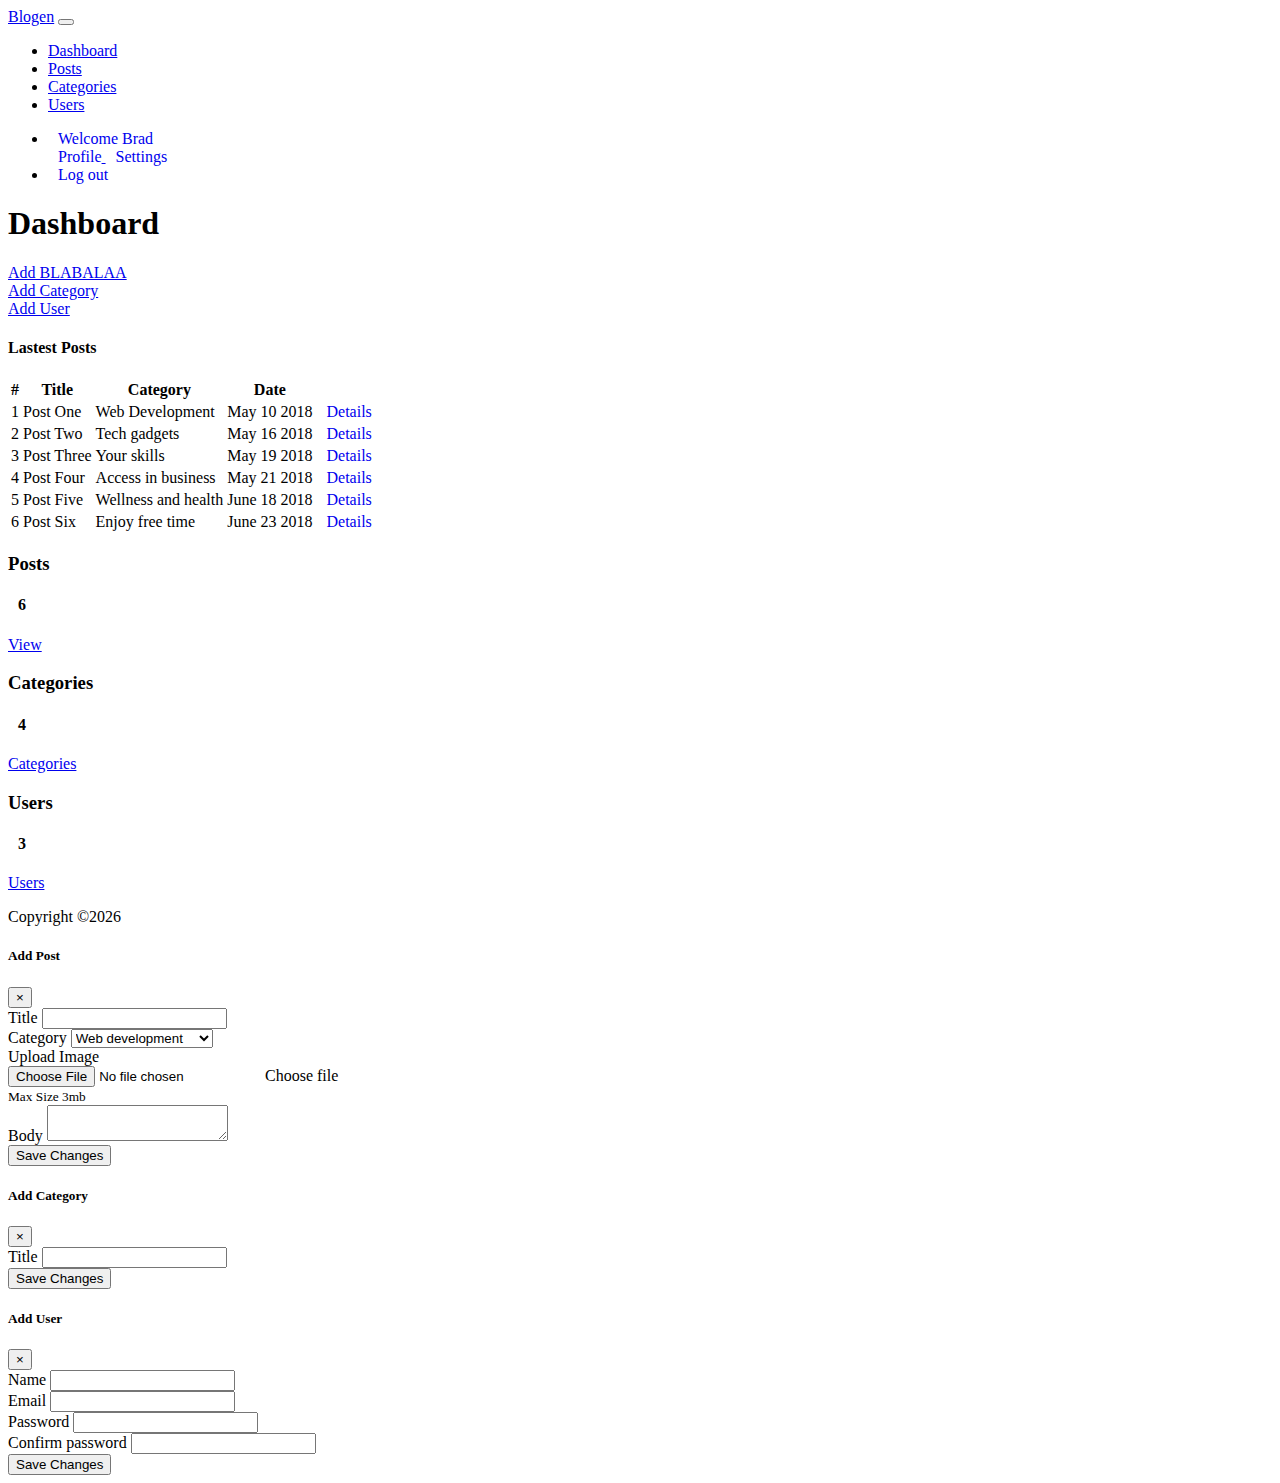
<file: index.html>
<!DOCTYPE html>
<html lang="en">

<head>
  <meta charset="UTF-8">
  <meta name="viewport" content="width=device-width, initial-scale=1.0">
  <meta http-equiv="X-UA-Compatible" content="ie=edge">
  <link rel="stylesheet" href="https://use.fontawesome.com/releases/v5.0.13/css/all.css" integrity="sha384-DNOHZ68U8hZfKXOrtjWvjxusGo9WQnrNx2sqG0tfsghAvtVlRW3tvkXWZh58N9jp"
    crossorigin="anonymous">
  <link rel="stylesheet" href="https://stackpath.bootstrapcdn.com/bootstrap/4.1.1/css/bootstrap.min.css" integrity="sha384-WskhaSGFgHYWDcbwN70/dfYBj47jz9qbsMId/iRN3ewGhXQFZCSftd1LZCfmhktB"
    crossorigin="anonymous">
  <link rel="stylesheet" href="css/style.css">
  <title>Bootstrap Theme</title>
</head>

<body>
  <!-- START HERE -->
  <nav class="navbar navbar-expand-lg navbar-dark bg-dark p-0">
    <div class="container">
      <a href="index.html" class="navbar-brand">Blogen</a>
      <button class="navbar-toggler" data-toggle="collapse" data-target="#navbarCollapse"><span class="navbar-toggler-icon"></span>
      </button>
      <div class="collapse navbar-collapse" id="navbarCollapse">
        <ul class="navbar-nav">
          <li class="nav-item px-2">
            <a href="index.html" class="nav-link active">Dashboard</a>
          </li>
          <li class="nav-item px-2">
            <a href="posts.html" class="nav-link">Posts</a>
          </li>
          <li class="nav-item px-2">
            <a href="categories.html" class="nav-link">Categories</a>
          </li>
          <li class="nav-item px-2">
            <a href="users.html" class="nav-link">Users</a>
          </li>
        </ul>
        <ul class="navbar-nav ml-auto">
          <li class="nav-item dropdown mr-3">
            <a href="#" class="nav-link dropdown-toggle" data-toggle="dropdown">
              <i class="fas fa-user"></i><span class="nav-icon">Welcome Brad</span>
            </a>
            <div class="dropdown-menu">
              <a href="profile.html" class="dropdown-item">
                <i class="fas fa-user-circle"></i><span class="nav-icon">Profile</span>
              </a>
              <a href="settings.html" class="dropdown-item">
                <i class="fas fa-cog"></i><span class="nav-icon">Settings</span>
              </a>
            </div>
          </li>
          <li class="nav-item">
            <a href="login.html" class="nav-link">
              <i class="fas fa-user-secret"></i><span class="nav-icon">Log out</span>
            </a>
          </li>
        </ul>
      </div>
    </div>
  </nav>

  <!-- HEADER -->
  <header id="main-header" class="py-2 bg-primary text-white">
    <div class="container">
      <div class="row">
        <div col-md-6>
          <h1><i class="fas fa-cog"></i> Dashboard</h1>
        </div>
      </div>
    </div>
  </header>

  <!-- ACTIONS -->
  <section id="actions" class="py-4 mb-4 bg-light">
    <div class="container">
      <div class="row">
        <div class="col-md-3">
          <a href="#" class="btn btn-primary btn-block" data-toggle="modal" data-target="#addPostModal">
            <i class="fas fa-plus"></i>Add BLABALAA
          </a>
        </div>
        <div class="col-md-3">
          <a href="#" class="btn btn-success btn-block" data-toggle="modal" data-target="#addCategoryModal">
            <i class="fas fa-plus"></i>Add Category
          </a>
        </div>
        <div class="col-md-3">
          <a href="#" class="btn btn-warning btn-block" data-toggle="modal" data-target="#addUserModal">
            <i class="fas fa-plus"></i>Add User
          </a>
        </div>
      </div>
    </div>
  </section>

  <!-- POSTS -->
 <section id="posts">
  <div class="container">
    <div class="row">
      <div class="col-md-9">
        <div class="card">
          <div class="card-header">
            <h4>Lastest Posts</h4>
          </div>
          <table class="table table-striped">
            <thead class="thead-dark">
              <tr>
                <th>#</th>
                <th>Title</th>
                <th>Category</th>
                <th>Date</th>
                <th></th>
              </tr>
            </thead>
            <tbody>
              <tr>
                <td>1</td>
                <td>Post One</td>
                <td>Web Development</td>
                <td>May 10 2018</td>
                <td>
                  <a href="details.html" class="btn btn-secondary">
                    <i class="fas fa-angle-double-right"></i><span class="nav-icon">Details</span>
                  </a>
                </td>
              </tr>
              <tr>
                <td>2</td>
                <td>Post Two</td>
                <td>Tech gadgets</td>
                <td>May 16 2018</td>
                <td>
                  <a href="details.html" class="btn btn-secondary">
                    <i class="fas fa-angle-double-right"></i><span class="nav-icon">Details</span>
                  </a>
                </td>
              </tr>
              <tr>
                <td>3</td>
                <td>Post Three</td>
                <td>Your skills</td>
                <td>May 19 2018</td>
                <td>
                  <a href="details.html" class="btn btn-secondary">
                    <i class="fas fa-angle-double-right"></i><span class="nav-icon">Details</span>
                  </a>
                </td>
              </tr>
              <tr>
                <td>4</td>
                <td>Post Four</td>
                <td>Access in business</td>
                <td>May 21 2018</td>
                <td>
                  <a href="details.html" class="btn btn-secondary">
                    <i class="fas fa-angle-double-right"></i><span class="nav-icon">Details</span>
                  </a>
                </td>
              </tr>
              <tr>
                <td>5</td>
                <td>Post Five</td>
                <td>Wellness and health</td>
                <td>June 18 2018</td>
                <td>
                  <a href="details.html" class="btn btn-secondary">
                    <i class="fas fa-angle-double-right"></i><span class="nav-icon">Details</span>
                  </a>
                </td>
              </tr>
              <tr>
                <td>6</td>
                <td>Post Six</td>
                <td>Enjoy free time</td>
                <td>June 23 2018</td>
                <td>
                  <a href="details.html" class="btn btn-secondary">
                    <i class="fas fa-angle-double-right"></i><span class="nav-icon">Details</span>
                  </a>
                </td>
              </tr>
            </tbody>
          </table>
        </div>
      </div>
      <div class="col-md-3">
        <div class="card text-center bg-primary text-white mb-3">
          <div class="card-body">
            <h3>Posts</h3>
            <h4 class="display-4">
              <i class="fas fa-pencil-alt"></i><span class="nav-icon">6</span>
            </h4>
            <a href="posts.html" class="btn btn-outline-light btn-sm">View</a>
          </div>
        </div>
        <div class="card text-center bg-success text-white mb-3">
          <div class="card-body">
            <h3>Categories</h3>
            <h4 class="display-4">
              <i class="fas fa-folder"></i><span class="nav-icon">4</span>
            </h4>
            <a href="categories.html" class="btn btn-outline-light btn-sm">Categories</a>
          </div>
        </div>
        <div class="card text-center bg-warning text-white mb-3">
          <div class="card-body">
            <h3>Users</h3>
            <h4 class="display-4">
              <i class="fas fa-users"></i><span class="nav-icon">3</span>
            </h4>
            <a href="posts.html" class="btn btn-outline-light btn-sm">Users</a>
          </div>
        </div>
      </div>
    </div>
  </div>
 </section>

 <!-- FOOTER -->
 <footer id="main-footer" class="bg-dark text-white mt-5 p-5">
  <div class="container">
    <div class="row">
      <div class="col">
        <p class="lead text-center">
          Copyright &copy;<span id="year">Blogen</span>
        </p>
      </div>
    </div>
  </div>
 </footer>

  <!-- MODALS -->
  <!-- ADD POST MODAL -->
  <div class="modal fade" id="addPostModal">
    <div class="modal-dialog modal-lg">
      <div class="modal-content">
        <div class="modal-header bg-primary text-white">
          <h5 class="modal-title">Add Post</h5>
          <button class="close" data-dismiss="modal"><span>&times;</span>
          </button>
        </div>
        <div class="modal-body">
          <form>
            <div class="form-group">
              <label for="title">Title</label>
              <input type="text" class="form-control">
            </div>
            <div class="form-group">
              <label for="category">Category</label>
              <select class="form-control">
                <option value="">Web development</option>
                <option value=""> Tech gadgets</option>
                <option value=""> Business</option>
                <option value="">Health and wellness</option>
              </select>
            </div>
            <div class="form-group">
              <label for="image">Upload Image</label>
              <div class="custom-file">
                <input type="file" class="custom-file-input" id="image">
                <label for="image" class="custom-file-label"> Choose file</label>
              </div>
              <small class="form-text text-muted">Max Size 3mb</small>
            </div>
            <div class="form-group">
              <label for="body">Body</label>
              <textarea name="editor1" class="form-control"></textarea>
            </div>
          </form>
        </div>
        <div class="modal-footer">
          <button class="btn btn-primary" data-dismiss="modal">Save Changes</button>
        </div>
      </div>
    </div>
  </div>

    <!-- ADD CATEGORY MODAL -->
  <div class="modal fade" id="addCategoryModal">
    <div class="modal-dialog modal-lg">
      <div class="modal-content">
        <div class="modal-header bg-success text-white">
          <h5 class="modal-title">Add Category</h5>
          <button class="close" data-dismiss="modal"><span>&times;</span>
          </button>
        </div>
        <div class="modal-body">
          <form>
            <div class="form-group">
              <label for="title">Title</label>
              <input type="text" class="form-control">
            </div>
          </form>
        </div>
        <div class="modal-footer">
          <button class="btn btn-success" data-dismiss="modal">Save Changes</button>
        </div>
      </div>
    </div>
  </div>

    <!-- ADD USER MODAL -->
  <div class="modal fade" id="addUserModal">
    <div class="modal-dialog modal-lg">
      <div class="modal-content">
        <div class="modal-header bg-warning text-white">
          <h5 class="modal-title">Add User</h5>
          <button class="close" data-dismiss="modal"><span>&times;</span>
          </button>
        </div>
        <div class="modal-body">
          <form>
            <div class="form-group">
              <label for="name">Name</label>
              <input type="text" class="form-control">
            </div>
            <div class="form-group">
              <label for="name">Email</label>
              <input type="email" class="form-control">
            </div>
            <div class="form-group">
              <label for="password">Password</label>
              <input type="password" class="form-control">
            </div>
            <div class="form-group">
              <label for="password2">Confirm password</label>
              <input type="password" class="form-control">
            </div>
          </form>
        </div>
        <div class="modal-footer">
          <button class="btn btn-warning" data-dismiss="modal">Save Changes</button>
        </div>
      </div>
    </div>
  </div>



  <script src="http://code.jquery.com/jquery-3.3.1.min.js" integrity="sha256-FgpCb/KJQlLNfOu91ta32o/NMZxltwRo8QtmkMRdAu8="
    crossorigin="anonymous"></script>
  <script src="https://cdnjs.cloudflare.com/ajax/libs/popper.js/1.14.3/umd/popper.min.js" integrity="sha384-ZMP7rVo3mIykV+2+9J3UJ46jBk0WLaUAdn689aCwoqbBJiSnjAK/l8WvCWPIPm49"
    crossorigin="anonymous"></script>
  <script src="https://stackpath.bootstrapcdn.com/bootstrap/4.1.1/js/bootstrap.min.js" integrity="sha384-smHYKdLADwkXOn1EmN1qk/HfnUcbVRZyYmZ4qpPea6sjB/pTJ0euyQp0Mk8ck+5T"
    crossorigin="anonymous"></script>
<script src="https://cdn.ckeditor.com/4.9.2/standard/ckeditor.js"></script>
  <script>
    // Get the current year for the copyright
    $('#year').text(new Date().getFullYear());
    CKEDITOR.replace('editor1');
  </script>
</body>

</html>
</file>
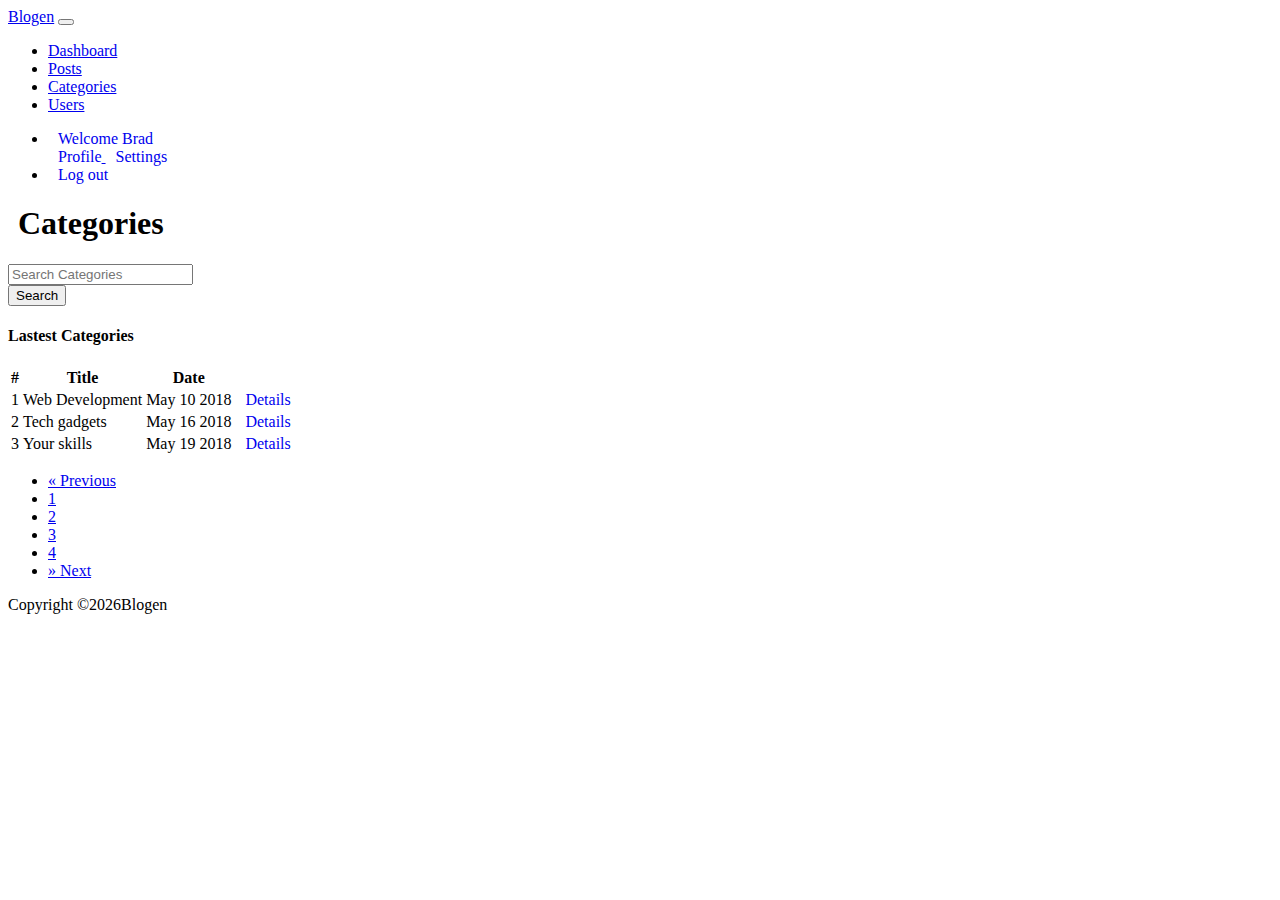
<file: categories.html>
<!DOCTYPE html>
<html lang="en">

<head>
  <meta charset="UTF-8">
  <meta name="viewport" content="width=device-width, initial-scale=1.0">
  <meta http-equiv="X-UA-Compatible" content="ie=edge">
  <link rel="stylesheet" href="https://use.fontawesome.com/releases/v5.0.13/css/all.css" integrity="sha384-DNOHZ68U8hZfKXOrtjWvjxusGo9WQnrNx2sqG0tfsghAvtVlRW3tvkXWZh58N9jp"
    crossorigin="anonymous">
  <link rel="stylesheet" href="https://stackpath.bootstrapcdn.com/bootstrap/4.1.1/css/bootstrap.min.css" integrity="sha384-WskhaSGFgHYWDcbwN70/dfYBj47jz9qbsMId/iRN3ewGhXQFZCSftd1LZCfmhktB"
    crossorigin="anonymous">
  <link rel="stylesheet" href="css/style.css">
  <title>Bootstrap Theme</title>
</head>

<body>
  <!-- START HERE -->
  <nav class="navbar navbar-expand-lg navbar-dark bg-dark p-0">
    <div class="container">
      <a href="index.html" class="navbar-brand">Blogen</a>
      <button class="navbar-toggler" data-toggle="collapse" data-target="#navbarCollapse"><span class="navbar-toggler-icon"></span>
      </button>
      <div class="collapse navbar-collapse" id="navbarCollapse">
        <ul class="navbar-nav">
          <li class="nav-item px-2">
            <a href="index.html" class="nav-link">Dashboard</a>
          </li>
          <li class="nav-item px-2">
            <a href="posts.html" class="nav-link">Posts</a>
          </li>
          <li class="nav-item px-2">
            <a href="categories.html" class="nav-link active">Categories</a>
          </li>
          <li class="nav-item px-2">
            <a href="users.html" class="nav-link">Users</a>
          </li>
        </ul>
        <ul class="navbar-nav ml-auto">
          <li class="nav-item dropdown mr-3">
            <a href="#" class="nav-link dropdown-toggle" data-toggle="dropdown">
              <i class="fas fa-user"></i><span class="nav-icon">Welcome Brad</span>
            </a>
            <div class="dropdown-menu">
              <a href="profile.html" class="dropdown-item">
                <i class="fas fa-user-circle"></i><span class="nav-icon">Profile</span>
              </a>
              <a href="settings.html" class="dropdown-item">
                <i class="fas fa-cog"></i><span class="nav-icon">Settings</span>
              </a>
            </div>
          </li>
          <li class="nav-item">
            <a href="login.html" class="nav-link">
              <i class="fas fa-user-secret"></i><span class="nav-icon">Log out</span>
            </a>
          </li>
        </ul>
      </div>
    </div>
  </nav>

  <!-- HEADER -->
  <header id="main-header" class="py-2 bg-success text-white">
    <div class="container">
      <div class="row">
        <div col-md-6>
          <h1><i class="fas fa-folder"></i><span class="nav-icon">Categories</span></h1>
        </div>
      </div>
    </div>
  </header>

  <!-- SEARCH -->
  <section id="search" class="py-4 mb-4 bg-light">
    <div class="container">
      <div class="row">
        <div class="col-md-6 ml-auto">
          <div class="input-group">
            <input type="text" class="form-control" placeholder="Search Categories">
            <div class="input-group-append">
              <button class="btn btn-success">Search</button>
            </div>
          </div>
        </div>
      </div>
    </div>
  </section>

  <!-- CATEGORIES -->
 <section id="posts">
  <div class="container">
    <div class="row">
      <div class="col">
        <div class="card">
          <div class="card-header">
            <h4>Lastest Categories</h4>
          </div>
          <table class="table table-striped">
            <thead class="thead-dark">
              <tr>
                <th>#</th>
                <th>Title</th>
                <th>Date</th>
                <th></th>
              </tr>
            </thead>
            <tbody>
              <tr>
                <td>1</td>
                <td>Web Development</td>
                <td>May 10 2018</td>
                <td>
                  <a href="details.html" class="btn btn-secondary">
                    <i class="fas fa-angle-double-right"></i><span class="nav-icon">Details</span>
                  </a>
                </td>
              </tr>
              <tr>
                <td>2</td>
                <td>Tech gadgets</td>
                <td>May 16 2018</td>
                <td>
                  <a href="details.html" class="btn btn-secondary">
                    <i class="fas fa-angle-double-right"></i><span class="nav-icon">Details</span>
                  </a>
                </td>
              </tr>
              <tr>
                <td>3</td>
                <td>Your skills</td>
                <td>May 19 2018</td>
                <td>
                  <a href="details.html" class="btn btn-secondary">
                    <i class="fas fa-angle-double-right"></i><span class="nav-icon">Details</span>
                  </a>
                </td>
              </tr>
            </tbody>
          </table>
          <!-- PAGINATION -->
          <nav>
            <ul class="pagination justify-content-center">
              <li class="page-item disabled">
                <a class="page-link" href="#"><span>&laquo Previous</span></a>
              </li>
              <li class="page-item active">
                <a class="page-link" href="#">1</a>
              </li>
              <li class="page-item">
                <a class="page-link" href="#">2</a>
              </li>
              <li class="page-item">
                <a class="page-link" href="#">3</a>
              </li>
              <li class="page-item">
                <a class="page-link" href="#">4</a>
              </li>
              <li class="page-item">
                <a class="page-link" href="#"><span>&raquo Next</span></a>
              </li>
            </ul>
          </nav>
        </div>
      </div>
    </div>
  </div>
 </section>

 <!-- FOOTER -->
 <footer id="main-footer" class="bg-dark text-white mt-5 p-5">
  <div class="container">
    <div class="row">
      <div class="col">
        <p class="lead text-center">
          Copyright &copy;<span id="year"></span>Blogen
        </p>
      </div>
    </div>
  </div>
 </footer>





  <script src="http://code.jquery.com/jquery-3.3.1.min.js" integrity="sha256-FgpCb/KJQlLNfOu91ta32o/NMZxltwRo8QtmkMRdAu8="
    crossorigin="anonymous"></script>
  <script src="https://cdnjs.cloudflare.com/ajax/libs/popper.js/1.14.3/umd/popper.min.js" integrity="sha384-ZMP7rVo3mIykV+2+9J3UJ46jBk0WLaUAdn689aCwoqbBJiSnjAK/l8WvCWPIPm49"
    crossorigin="anonymous"></script>
  <script src="https://stackpath.bootstrapcdn.com/bootstrap/4.1.1/js/bootstrap.min.js" integrity="sha384-smHYKdLADwkXOn1EmN1qk/HfnUcbVRZyYmZ4qpPea6sjB/pTJ0euyQp0Mk8ck+5T"
    crossorigin="anonymous"></script>

  <script>
    // Get the current year for the copyright
    $('#year').text(new Date().getFullYear());
  </script>
</body>

</html>
</file>
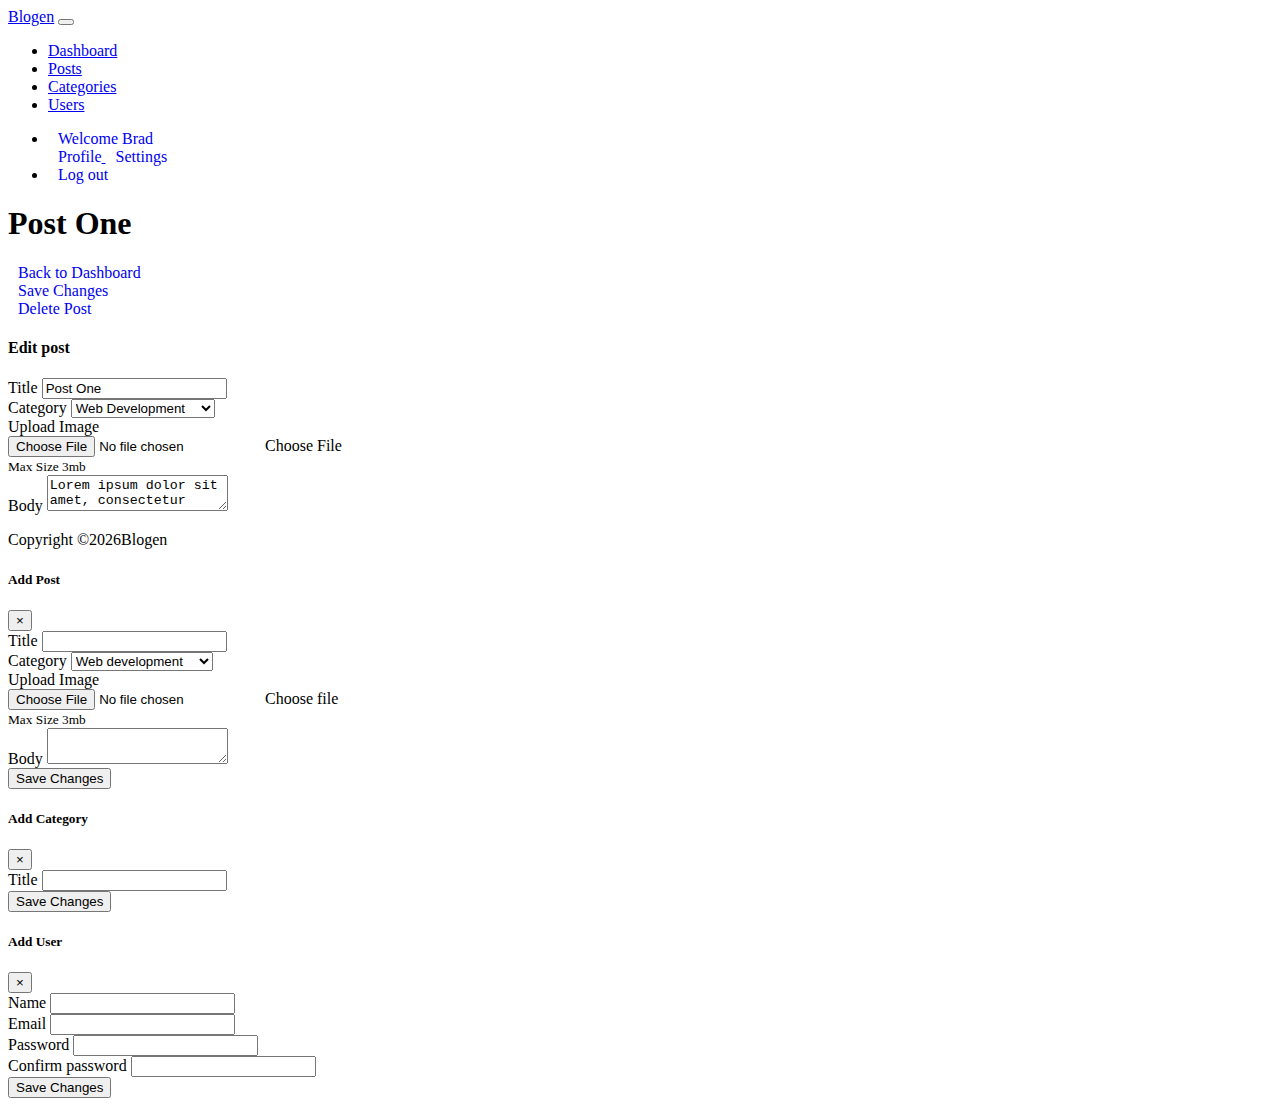
<file: details.html>
<!DOCTYPE html>
<html lang="en">

<head>
  <meta charset="UTF-8">
  <meta name="viewport" content="width=device-width, initial-scale=1.0">
  <meta http-equiv="X-UA-Compatible" content="ie=edge">
  <link rel="stylesheet" href="https://use.fontawesome.com/releases/v5.0.13/css/all.css" integrity="sha384-DNOHZ68U8hZfKXOrtjWvjxusGo9WQnrNx2sqG0tfsghAvtVlRW3tvkXWZh58N9jp"
    crossorigin="anonymous">
  <link rel="stylesheet" href="https://stackpath.bootstrapcdn.com/bootstrap/4.1.1/css/bootstrap.min.css" integrity="sha384-WskhaSGFgHYWDcbwN70/dfYBj47jz9qbsMId/iRN3ewGhXQFZCSftd1LZCfmhktB"
    crossorigin="anonymous">
  <link rel="stylesheet" href="css/style.css">
  <title>Bootstrap Theme</title>
</head>

<body>
  <!-- START HERE -->
  <nav class="navbar navbar-expand-lg navbar-dark bg-dark p-0">
    <div class="container">
      <a href="index.html" class="navbar-brand">Blogen</a>
      <button class="navbar-toggler" data-toggle="collapse" data-target="#navbarCollapse"><span class="navbar-toggler-icon"></span>
      </button>
      <div class="collapse navbar-collapse" id="navbarCollapse">
        <ul class="navbar-nav">
          <li class="nav-item px-2">
            <a href="index.html" class="nav-link">Dashboard</a>
          </li>
          <li class="nav-item px-2">
            <a href="posts.html" class="nav-link">Posts</a>
          </li>
          <li class="nav-item px-2">
            <a href="categories.html" class="nav-link">Categories</a>
          </li>
          <li class="nav-item px-2">
            <a href="users.html" class="nav-link">Users</a>
          </li>
        </ul>
        <ul class="navbar-nav ml-auto">
          <li class="nav-item dropdown mr-3">
            <a href="#" class="nav-link dropdown-toggle" data-toggle="dropdown">
              <i class="fas fa-user"></i><span class="nav-icon">Welcome Brad</span>
            </a>
            <div class="dropdown-menu">
              <a href="profile.html" class="dropdown-item">
                <i class="fas fa-user-circle"></i><span class="nav-icon">Profile</span>
              </a>
              <a href="settings.html" class="dropdown-item">
                <i class="fas fa-cog"></i><span class="nav-icon">Settings</span>
              </a>
            </div>
          </li>
          <li class="nav-item">
            <a href="login.html" class="nav-link">
              <i class="fas fa-user-secret"></i><span class="nav-icon">Log out</span>
            </a>
          </li>
        </ul>
      </div>
    </div>
  </nav>

  <!-- HEADER -->
  <header id="main-header" class="py-2 bg-primary text-white">
    <div class="container">
      <div class="row">
        <div col-md-6>
          <h1>Post One</h1>
        </div>
      </div>
    </div>
  </header>

  <!-- ACTIONS -->
  <section id="actions" class="py-4 mb-4 bg-light">
    <div class="container">
      <div class="row">
        <div class="col-md-3">
          <a href="index.html" class="btn btn-outline-secondary btn-block">
            <i class="far fa-arrow-alt-circle-left"></i><span class="nav-icon">Back to Dashboard</span>
          </a>
        </div>
        <div class="col-md-3">
          <a href="index.html" class="btn btn-success btn-block">
            <i class="fas fa-check"></i><span class="nav-icon">Save Changes</span>
          </a>
        </div>
        <div class="col-md-3">
          <a href="index.html" class="btn btn-danger btn-block">
            <i class="fas fa-trash"></i><span class="nav-icon">Delete Post</span>
          </a>
        </div>
      </div>
    </div>
  </section>

  <!-- DETAILS -->
 <section id="details">
  <div class="container">
    <div class="row">
      <div class="col">
        <div class="card">
          <div class="card-header">
            <h4>Edit post</h4>
            <div class="card-body">
              <form>
                <div class="form-group">
                  <label for="title">Title</label>
                  <input type="text" class="form-control" value="Post One">
                </div>
                <div class="form-group">
                  <label for="category">Category</label>
                  <select class="form-control">
                    <option value="" selected>Web Development</option>
                    <option value="">Tech Gadgets</option>
                    <option value="">Business</option>
                    <option value="">Health and Wellness</option>
                  </select>
                </div>
                <div class="form-group">
                  <label for="image">Upload Image</label>
                  <div class="custom-file">
                    <input type="file" class="custom-file-input" id="image">
                    <label for="image" class="custom-file-label">Choose File</label>
                  </div>
                  <small class="form-text text-muted">Max Size 3mb</small>
                </div>
                <div class="form-group">
                  <label for="body">Body</label>
                  <textarea name="editor1" class="form-control">Lorem ipsum dolor sit amet, consectetur adipisicing elit. Dolores, atque.Lorem ipsum dolor sit amet, consectetur adipisicing elit. Obcaecati quae odit, accusamus nisi maiores dolor neque, asperiores ratione nobis sequi facere voluptatum velit, eum consequatur!</textarea>
                </div>
              </form>

            </div>

          </div>

        </div>

      </div>

    </div>
  </div>
 </section>

 <!-- FOOTER -->
 <footer id="main-footer" class="bg-dark text-white mt-5 p-5">
  <div class="container">
    <div class="row">
      <div class="col">
        <p class="lead text-center">
          Copyright &copy;<span id="year"></span>Blogen
        </p>
      </div>
    </div>
  </div>
 </footer>

  <!-- MODALS -->
  <!-- ADD POST MODAL -->
  <div class="modal fade" id="addPostModal">
    <div class="modal-dialog modal-lg">
      <div class="modal-content">
        <div class="modal-header bg-primary text-white">
          <h5 class="modal-title">Add Post</h5>
          <button class="close" data-dismiss="modal"><span>&times;</span>
          </button>
        </div>
        <div class="modal-body">
          <form>
            <div class="form-group">
              <label for="title">Title</label>
              <input type="text" class="form-control">
            </div>
            <div class="form-group">
              <label for="category">Category</label>
              <select class="form-control">
                <option value="">Web development</option>
                <option value=""> Tech gadgets</option>
                <option value=""> Business</option>
                <option value="">Health and wellness</option>
              </select>
            </div>
            <div class="form-group">
              <label for="image">Upload Image</label>
              <div class="custom-file">
                <input type="file" class="custom-file-input" id="image">
                <label for="image" class="custom-file-label"> Choose file</label>
              </div>
              <small class="form-text text-muted">Max Size 3mb</small>
            </div>
            <div class="form-group">
              <label for="body">Body</label>
              <textarea name="editor1" class="form-control"></textarea>
            </div>
          </form>
        </div>
        <div class="modal-footer">
          <button class="btn btn-primary" data-dismiss="modal">Save Changes</button>
        </div>
      </div>
    </div>
  </div>

    <!-- ADD CATEGORY MODAL -->
  <div class="modal fade" id="addCategoryModal">
    <div class="modal-dialog modal-lg">
      <div class="modal-content">
        <div class="modal-header bg-success text-white">
          <h5 class="modal-title">Add Category</h5>
          <button class="close" data-dismiss="modal"><span>&times;</span>
          </button>
        </div>
        <div class="modal-body">
          <form>
            <div class="form-group">
              <label for="title">Title</label>
              <input type="text" class="form-control">
            </div>
          </form>
        </div>
        <div class="modal-footer">
          <button class="btn btn-success" data-dismiss="modal">Save Changes</button>
        </div>
      </div>
    </div>
  </div>

    <!-- ADD USER MODAL -->
  <div class="modal fade" id="addUserModal">
    <div class="modal-dialog modal-lg">
      <div class="modal-content">
        <div class="modal-header bg-warning text-white">
          <h5 class="modal-title">Add User</h5>
          <button class="close" data-dismiss="modal"><span>&times;</span>
          </button>
        </div>
        <div class="modal-body">
          <form>
            <div class="form-group">
              <label for="name">Name</label>
              <input type="text" class="form-control">
            </div>
            <div class="form-group">
              <label for="name">Email</label>
              <input type="email" class="form-control">
            </div>
            <div class="form-group">
              <label for="password">Password</label>
              <input type="password" class="form-control">
            </div>
            <div class="form-group">
              <label for="password2">Confirm password</label>
              <input type="password" class="form-control">
            </div>
          </form>
        </div>
        <div class="modal-footer">
          <button class="btn btn-warning" data-dismiss="modal">Save Changes</button>
        </div>
      </div>
    </div>
  </div>



  <script src="http://code.jquery.com/jquery-3.3.1.min.js" integrity="sha256-FgpCb/KJQlLNfOu91ta32o/NMZxltwRo8QtmkMRdAu8="
    crossorigin="anonymous"></script>
  <script src="https://cdnjs.cloudflare.com/ajax/libs/popper.js/1.14.3/umd/popper.min.js" integrity="sha384-ZMP7rVo3mIykV+2+9J3UJ46jBk0WLaUAdn689aCwoqbBJiSnjAK/l8WvCWPIPm49"
    crossorigin="anonymous"></script>
  <script src="https://stackpath.bootstrapcdn.com/bootstrap/4.1.1/js/bootstrap.min.js" integrity="sha384-smHYKdLADwkXOn1EmN1qk/HfnUcbVRZyYmZ4qpPea6sjB/pTJ0euyQp0Mk8ck+5T"
    crossorigin="anonymous"></script>
<script src="https://cdn.ckeditor.com/4.9.2/standard/ckeditor.js"></script>
  <script>
    // Get the current year for the copyright
    $('#year').text(new Date().getFullYear());
    CKEDITOR.replace('editor1');
  </script>
</body>

</html>
</file>
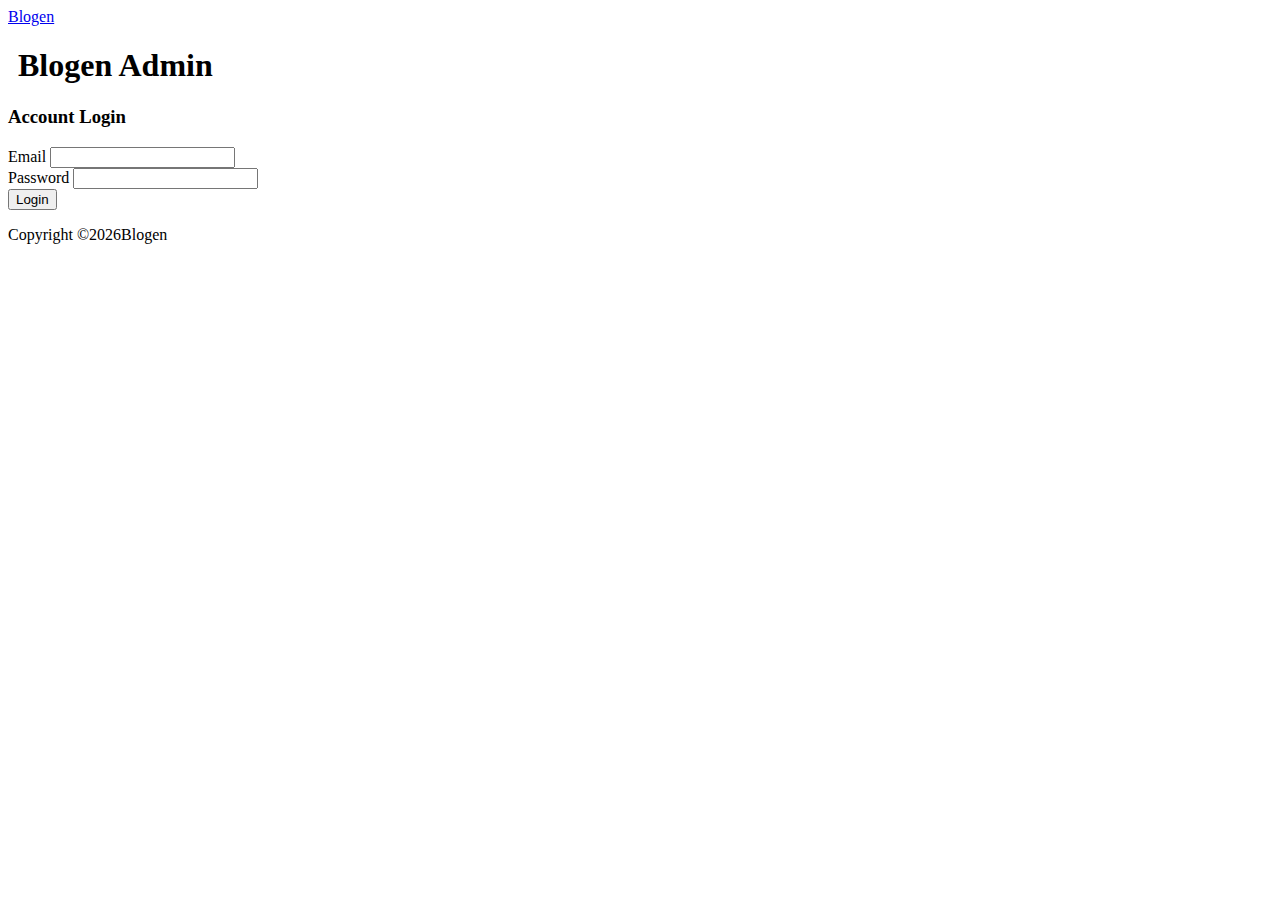
<file: login.html>
<!DOCTYPE html>
<html lang="en">

<head>
  <meta charset="UTF-8">
  <meta name="viewport" content="width=device-width, initial-scale=1.0">
  <meta http-equiv="X-UA-Compatible" content="ie=edge">
  <link rel="stylesheet" href="https://use.fontawesome.com/releases/v5.0.13/css/all.css" integrity="sha384-DNOHZ68U8hZfKXOrtjWvjxusGo9WQnrNx2sqG0tfsghAvtVlRW3tvkXWZh58N9jp"
    crossorigin="anonymous">
  <link rel="stylesheet" href="https://stackpath.bootstrapcdn.com/bootstrap/4.1.1/css/bootstrap.min.css" integrity="sha384-WskhaSGFgHYWDcbwN70/dfYBj47jz9qbsMId/iRN3ewGhXQFZCSftd1LZCfmhktB"
    crossorigin="anonymous">
  <link rel="stylesheet" href="css/style.css">
  <title>Bootstrap Theme</title>
</head>

<body>
  <!-- START HERE -->
  <nav class="navbar navbar-expand-lg navbar-dark bg-dark p-0">
    <div class="container">
      <a href="index.html" class="navbar-brand">Blogen</a>
    </div>
  </nav>

  <!-- HEADER -->
  <header id="main-header" class="py-2 bg-primary text-white">
    <div class="container">
      <div class="row">
        <div col-md-6>
          <h1><i class="fas fa-user"></i><span class="nav-icon">Blogen Admin</span></h1>
        </div>
      </div>
    </div>
  </header>

  <!-- ACTIONS -->
  <section id="actions" class="py-4 mb-4 bg-light">
    <div class="container">
      <div class="row">
      </div>
    </div>
  </section>

  <!-- LOGIN -->
 <section id="login">
  <div class="container">
    <div class="row">
      <div class="col-md-6 mx-auto">
        <div class="card">
          <div class="card-header">
           <h3>Account Login</h3>
          </div>
          <div class="card-body">
            <form action="index.html">
              <div class="form-group">
                <label for="email">Email</label>
                <input type="text" class="form-control">
              </div>
              <div class="form-group">
                <label for="password">Password</label>
                <input type="password" class="form-control">
              </div>
              <input type="submit" value="Login" class="btn btn-primary btn-block">
          </div>
        </div>
      </div>
    </div>
  </div>
 </section>

 <!-- FOOTER -->
 <footer id="main-footer" class="bg-dark text-white mt-5 p-5">
  <div class="container">
    <div class="row">
      <div class="col">
        <p class="lead text-center">
          Copyright &copy;<span id="year"></span>Blogen
        </p>
      </div>
    </div>
  </div>
 </footer>





  <script src="http://code.jquery.com/jquery-3.3.1.min.js" integrity="sha256-FgpCb/KJQlLNfOu91ta32o/NMZxltwRo8QtmkMRdAu8="
    crossorigin="anonymous"></script>
  <script src="https://cdnjs.cloudflare.com/ajax/libs/popper.js/1.14.3/umd/popper.min.js" integrity="sha384-ZMP7rVo3mIykV+2+9J3UJ46jBk0WLaUAdn689aCwoqbBJiSnjAK/l8WvCWPIPm49"
    crossorigin="anonymous"></script>
  <script src="https://stackpath.bootstrapcdn.com/bootstrap/4.1.1/js/bootstrap.min.js" integrity="sha384-smHYKdLADwkXOn1EmN1qk/HfnUcbVRZyYmZ4qpPea6sjB/pTJ0euyQp0Mk8ck+5T"
    crossorigin="anonymous"></script>

  <script>
    // Get the current year for the copyright
    $('#year').text(new Date().getFullYear());
  </script>
</body>

</html>
</file>
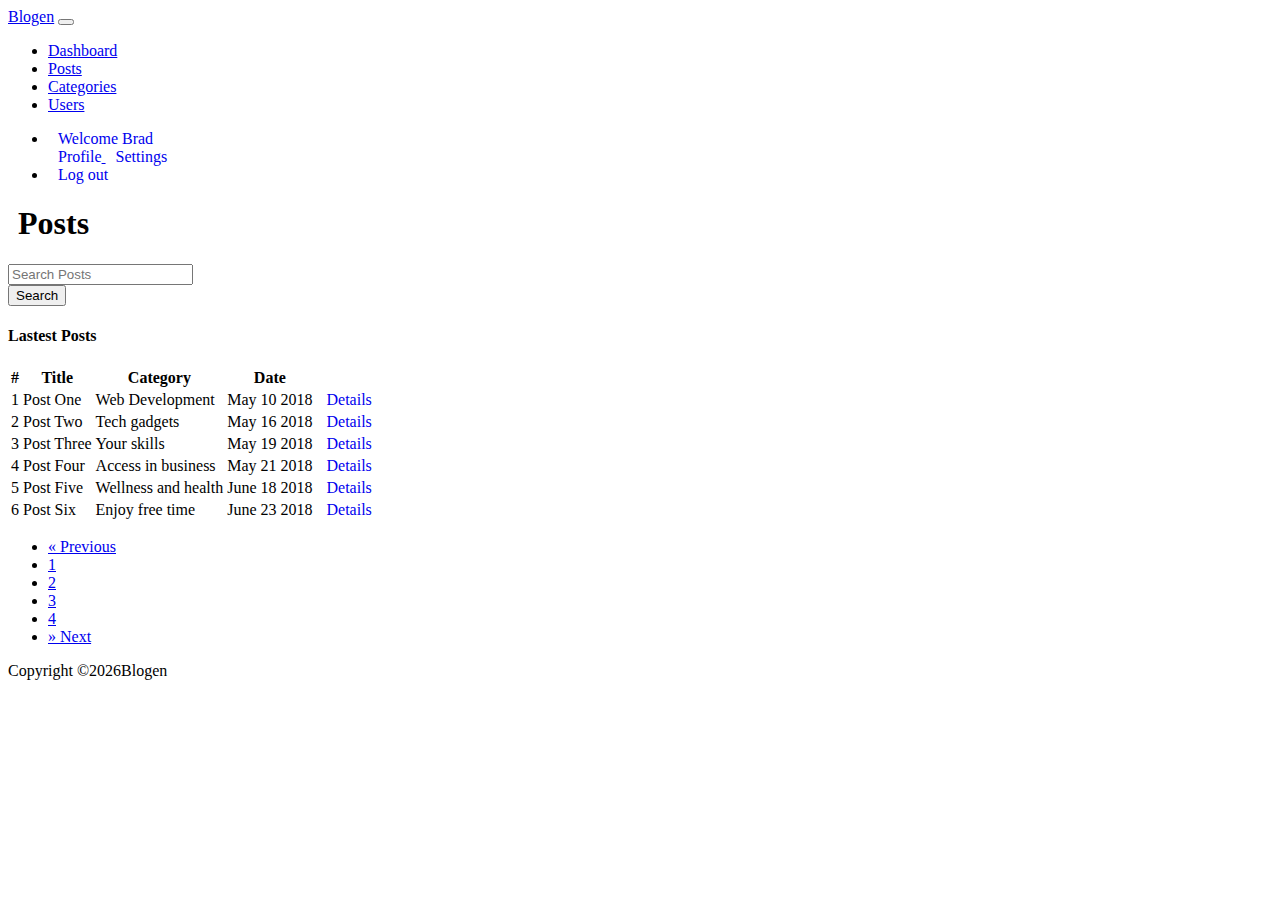
<file: posts.html>
<!DOCTYPE html>
<html lang="en">

<head>
  <meta charset="UTF-8">
  <meta name="viewport" content="width=device-width, initial-scale=1.0">
  <meta http-equiv="X-UA-Compatible" content="ie=edge">
  <link rel="stylesheet" href="https://use.fontawesome.com/releases/v5.0.13/css/all.css" integrity="sha384-DNOHZ68U8hZfKXOrtjWvjxusGo9WQnrNx2sqG0tfsghAvtVlRW3tvkXWZh58N9jp"
    crossorigin="anonymous">
  <link rel="stylesheet" href="https://stackpath.bootstrapcdn.com/bootstrap/4.1.1/css/bootstrap.min.css" integrity="sha384-WskhaSGFgHYWDcbwN70/dfYBj47jz9qbsMId/iRN3ewGhXQFZCSftd1LZCfmhktB"
    crossorigin="anonymous">
  <link rel="stylesheet" href="css/style.css">
  <title>Bootstrap Theme</title>
</head>

<body>
  <!-- START HERE -->
  <nav class="navbar navbar-expand-lg navbar-dark bg-dark p-0">
    <div class="container">
      <a href="index.html" class="navbar-brand">Blogen</a>
      <button class="navbar-toggler" data-toggle="collapse" data-target="#navbarCollapse"><span class="navbar-toggler-icon"></span>
      </button>
      <div class="collapse navbar-collapse" id="navbarCollapse">
        <ul class="navbar-nav">
          <li class="nav-item px-2">
            <a href="index.html" class="nav-link">Dashboard</a>
          </li>
          <li class="nav-item px-2">
            <a href="posts.html" class="nav-link active">Posts</a>
          </li>
          <li class="nav-item px-2">
            <a href="categories.html" class="nav-link">Categories</a>
          </li>
          <li class="nav-item px-2">
            <a href="users.html" class="nav-link">Users</a>
          </li>
        </ul>
        <ul class="navbar-nav ml-auto">
          <li class="nav-item dropdown mr-3">
            <a href="#" class="nav-link dropdown-toggle" data-toggle="dropdown">
              <i class="fas fa-user"></i><span class="nav-icon">Welcome Brad</span>
            </a>
            <div class="dropdown-menu">
              <a href="profile.html" class="dropdown-item">
                <i class="fas fa-user-circle"></i><span class="nav-icon">Profile</span>
              </a>
              <a href="settings.html" class="dropdown-item">
                <i class="fas fa-cog"></i><span class="nav-icon">Settings</span>
              </a>
            </div>
          </li>
          <li class="nav-item">
            <a href="login.html" class="nav-link">
              <i class="fas fa-user-secret"></i><span class="nav-icon">Log out</span>
            </a>
          </li>
        </ul>
      </div>
    </div>
  </nav>

  <!-- HEADER -->
  <header id="main-header" class="py-2 bg-primary text-white">
    <div class="container">
      <div class="row">
        <div col-md-6>
          <h1><i class="fas fa-pencil-alt"></i><span class="nav-icon">Posts</span></h1>
        </div>
      </div>
    </div>
  </header>

  <!-- SEARCH -->
  <section id="search" class="py-4 mb-4 bg-light">
    <div class="container">
      <div class="row">
        <div class="col-md-6 ml-auto">
          <div class="input-group">
            <input type="text" class="form-control" placeholder="Search Posts">
            <div class="input-group-append">
              <button class="btn btn-primary">Search</button>
            </div>
          </div>
        </div>
      </div>
    </div>
  </section>

  <!-- POSTS -->
 <section id="posts">
  <div class="container">
    <div class="row">
      <div class="col">
        <div class="card">
          <div class="card-header">
            <h4>Lastest Posts</h4>
          </div>
          <table class="table table-striped">
            <thead class="thead-dark">
              <tr>
                <th>#</th>
                <th>Title</th>
                <th>Category</th>
                <th>Date</th>
                <th></th>
              </tr>
            </thead>
            <tbody>
              <tr>
                <td>1</td>
                <td>Post One</td>
                <td>Web Development</td>
                <td>May 10 2018</td>
                <td>
                  <a href="details.html" class="btn btn-secondary">
                    <i class="fas fa-angle-double-right"></i><span class="nav-icon">Details</span>
                  </a>
                </td>
              </tr>
              <tr>
                <td>2</td>
                <td>Post Two</td>
                <td>Tech gadgets</td>
                <td>May 16 2018</td>
                <td>
                  <a href="details.html" class="btn btn-secondary">
                    <i class="fas fa-angle-double-right"></i><span class="nav-icon">Details</span>
                  </a>
                </td>
              </tr>
              <tr>
                <td>3</td>
                <td>Post Three</td>
                <td>Your skills</td>
                <td>May 19 2018</td>
                <td>
                  <a href="details.html" class="btn btn-secondary">
                    <i class="fas fa-angle-double-right"></i><span class="nav-icon">Details</span>
                  </a>
                </td>
              </tr>
              <tr>
                <td>4</td>
                <td>Post Four</td>
                <td>Access in business</td>
                <td>May 21 2018</td>
                <td>
                  <a href="details.html" class="btn btn-secondary">
                    <i class="fas fa-angle-double-right"></i><span class="nav-icon">Details</span>
                  </a>
                </td>
              </tr>
              <tr>
                <td>5</td>
                <td>Post Five</td>
                <td>Wellness and health</td>
                <td>June 18 2018</td>
                <td>
                  <a href="details.html" class="btn btn-secondary">
                    <i class="fas fa-angle-double-right"></i><span class="nav-icon">Details</span>
                  </a>
                </td>
              </tr>
              <tr>
                <td>6</td>
                <td>Post Six</td>
                <td>Enjoy free time</td>
                <td>June 23 2018</td>
                <td>
                  <a href="details.html" class="btn btn-secondary">
                    <i class="fas fa-angle-double-right"></i><span class="nav-icon">Details</span>
                  </a>
                </td>
              </tr>
            </tbody>
          </table>
          <!-- PAGINATION -->
          <nav>
            <ul class="pagination justify-content-center">
              <li class="page-item disabled">
                <a class="page-link" href="#"><span>&laquo Previous</span></a>
              </li>
              <li class="page-item active">
                <a class="page-link" href="#">1</a>
              </li>
              <li class="page-item">
                <a class="page-link" href="#">2</a>
              </li>
              <li class="page-item">
                <a class="page-link" href="#">3</a>
              </li>
              <li class="page-item">
                <a class="page-link" href="#">4</a>
              </li>
              <li class="page-item">
                <a class="page-link" href="#"><span>&raquo Next</span></a>
              </li>
            </ul>
          </nav>
        </div>
      </div>
    </div>
  </div>
 </section>

 <!-- FOOTER -->
 <footer id="main-footer" class="bg-dark text-white mt-5 p-5">
  <div class="container">
    <div class="row">
      <div class="col">
        <p class="lead text-center">
          Copyright &copy;<span id="year"></span>Blogen
        </p>
      </div>
    </div>
  </div>
 </footer>





  <script src="http://code.jquery.com/jquery-3.3.1.min.js" integrity="sha256-FgpCb/KJQlLNfOu91ta32o/NMZxltwRo8QtmkMRdAu8="
    crossorigin="anonymous"></script>
  <script src="https://cdnjs.cloudflare.com/ajax/libs/popper.js/1.14.3/umd/popper.min.js" integrity="sha384-ZMP7rVo3mIykV+2+9J3UJ46jBk0WLaUAdn689aCwoqbBJiSnjAK/l8WvCWPIPm49"
    crossorigin="anonymous"></script>
  <script src="https://stackpath.bootstrapcdn.com/bootstrap/4.1.1/js/bootstrap.min.js" integrity="sha384-smHYKdLADwkXOn1EmN1qk/HfnUcbVRZyYmZ4qpPea6sjB/pTJ0euyQp0Mk8ck+5T"
    crossorigin="anonymous"></script>

  <script>
    // Get the current year for the copyright
    $('#year').text(new Date().getFullYear());
  </script>
</body>

</html>
</file>
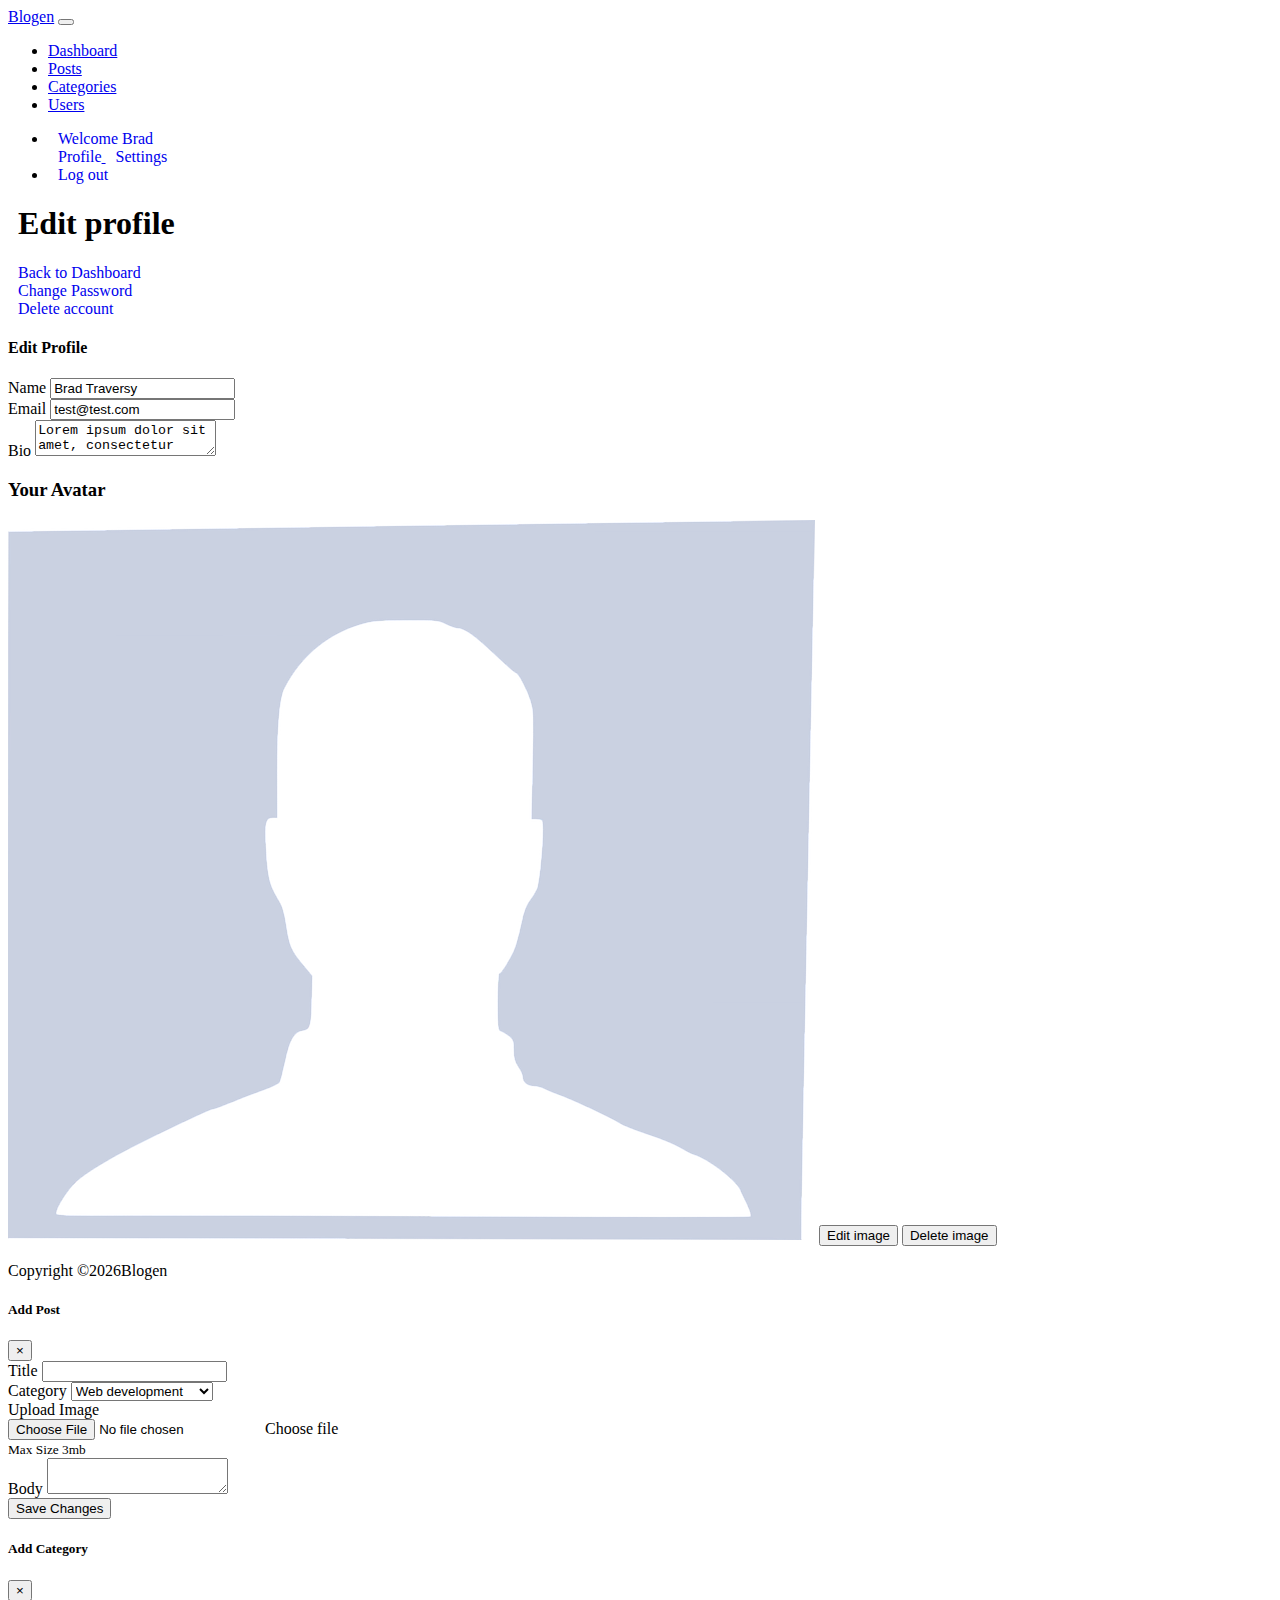
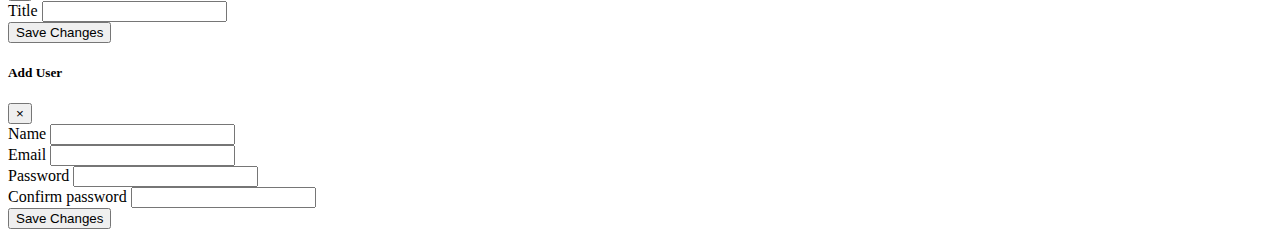
<file: profile.html>
<!DOCTYPE html>
<html lang="en">

<head>
  <meta charset="UTF-8">
  <meta name="viewport" content="width=device-width, initial-scale=1.0">
  <meta http-equiv="X-UA-Compatible" content="ie=edge">
  <link rel="stylesheet" href="https://use.fontawesome.com/releases/v5.0.13/css/all.css" integrity="sha384-DNOHZ68U8hZfKXOrtjWvjxusGo9WQnrNx2sqG0tfsghAvtVlRW3tvkXWZh58N9jp"
    crossorigin="anonymous">
  <link rel="stylesheet" href="https://stackpath.bootstrapcdn.com/bootstrap/4.1.1/css/bootstrap.min.css" integrity="sha384-WskhaSGFgHYWDcbwN70/dfYBj47jz9qbsMId/iRN3ewGhXQFZCSftd1LZCfmhktB"
    crossorigin="anonymous">
  <link rel="stylesheet" href="css/style.css">
  <title>Bootstrap Theme</title>
</head>

<body>
  <!-- START HERE -->
  <nav class="navbar navbar-expand-lg navbar-dark bg-dark p-0">
    <div class="container">
      <a href="index.html" class="navbar-brand">Blogen</a>
      <button class="navbar-toggler" data-toggle="collapse" data-target="#navbarCollapse"><span class="navbar-toggler-icon"></span>
      </button>
      <div class="collapse navbar-collapse" id="navbarCollapse">
        <ul class="navbar-nav">
          <li class="nav-item px-2">
            <a href="index.html" class="nav-link">Dashboard</a>
          </li>
          <li class="nav-item px-2">
            <a href="posts.html" class="nav-link">Posts</a>
          </li>
          <li class="nav-item px-2">
            <a href="categories.html" class="nav-link">Categories</a>
          </li>
          <li class="nav-item px-2">
            <a href="users.html" class="nav-link">Users</a>
          </li>
        </ul>
        <ul class="navbar-nav ml-auto">
          <li class="nav-item dropdown mr-3">
            <a href="#" class="nav-link dropdown-toggle" data-toggle="dropdown">
              <i class="fas fa-user"></i><span class="nav-icon">Welcome Brad</span>
            </a>
            <div class="dropdown-menu">
              <a href="profile.html" class="dropdown-item">
                <i class="fas fa-user-circle"></i><span class="nav-icon">Profile</span>
              </a>
              <a href="settings.html" class="dropdown-item">
                <i class="fas fa-cog"></i><span class="nav-icon">Settings</span>
              </a>
            </div>
          </li>
          <li class="nav-item">
            <a href="login.html" class="nav-link">
              <i class="fas fa-user-secret"></i><span class="nav-icon">Log out</span>
            </a>
          </li>
        </ul>
      </div>
    </div>
  </nav>

  <!-- HEADER -->
  <header id="main-header" class="py-2 bg-primary text-white">
    <div class="container">
      <div class="row">
        <div col-md-6>
          <h1><i class="fas fa-user"></i><span class="nav-icon">Edit profile</span></h1>
        </div>
      </div>
    </div>
  </header>

  <!-- ACTIONS -->
  <section id="actions" class="py-4 mb-4 bg-light">
    <div class="container">
      <div class="row">
        <div class="col-md-3">
          <a href="index.html" class="btn btn-outline-secondary btn-block">
            <i class="fas fa-arrow-left"></i><span class="nav-icon">Back to Dashboard</span>
          </a>
        </div>
        <div class="col-md-3">
          <a href="#" class="btn btn-success btn-block">
            <i class="fas fa-lock"></i><span class="nav-icon">Change Password</span>
          </a>
        </div>
        <div class="col-md-3">
          <a href="#" class="btn btn-warning btn-block">
            <i class="fas fa-trash"></i><span class="nav-icon">Delete account</span>
          </a>
        </div>
      </div>
    </div>
  </section>

  <!-- PROFILE -->
 <section id="profile">
  <div class="container">
    <div class="row">
      <div class="col-md-9">
        <div class="card">
          <div class="card-header">
            <h4>Edit Profile</h4>
            <div class="card-body">
              <form>
                <div class="form-group">
                  <label for="name">Name</label>
                  <input type="text" class="form-control" value="Brad Traversy">
                </div>
                <div class="form-group">
                  <label for="name">Email</label>
                  <input type="email" class="form-control" value="test@test.com">
                </div>
                <div class="form-group">
                  <label for="name">Bio</label>
                  <textarea class="form-control" name="editor1">Lorem ipsum dolor sit amet, consectetur adipisicing elit. Eum a minus animi cupiditate unde nobis, velit modi dolor odit quo officiis iusto, dolore adipisci accusantium.</textarea>
                </div>
              </form>
            </div>
          </div>
        </div>
      </div>
      <div class="col-md-3">
        <h3>Your Avatar</h3>
        <img src="img/avatar.png" alt="" class="d-block img-fluid mb-3">
        <button class="btn btn-primary btn-block">Edit image</button>
        <button class="btn btn-secondary btn-block">Delete image</button>
      </div>
    </div>
  </div>
 </section>

 <!-- FOOTER -->
 <footer id="main-footer" class="bg-dark text-white mt-5 p-5">
  <div class="container">
    <div class="row">
      <div class="col">
        <p class="lead text-center">
          Copyright &copy;<span id="year"></span>Blogen
        </p>
      </div>
    </div>
  </div>
 </footer>

  <!-- MODALS -->
  <!-- ADD POST MODAL -->
  <div class="modal fade" id="addPostModal">
    <div class="modal-dialog modal-lg">
      <div class="modal-content">
        <div class="modal-header bg-primary text-white">
          <h5 class="modal-title">Add Post</h5>
          <button class="close" data-dismiss="modal"><span>&times;</span>
          </button>
        </div>
        <div class="modal-body">
          <form>
            <div class="form-group">
              <label for="title">Title</label>
              <input type="text" class="form-control">
            </div>
            <div class="form-group">
              <label for="category">Category</label>
              <select class="form-control">
                <option value="">Web development</option>
                <option value=""> Tech gadgets</option>
                <option value=""> Business</option>
                <option value="">Health and wellness</option>
              </select>
            </div>
            <div class="form-group">
              <label for="image">Upload Image</label>
              <div class="custom-file">
                <input type="file" class="custom-file-input" id="image">
                <label for="image" class="custom-file-label"> Choose file</label>
              </div>
              <small class="form-text text-muted">Max Size 3mb</small>
            </div>
            <div class="form-group">
              <label for="body">Body</label>
              <textarea name="editor1" class="form-control"></textarea>
            </div>
          </form>
        </div>
        <div class="modal-footer">
          <button class="btn btn-primary" data-dismiss="modal">Save Changes</button>
        </div>
      </div>
    </div>
  </div>

    <!-- ADD CATEGORY MODAL -->
  <div class="modal fade" id="addCategoryModal">
    <div class="modal-dialog modal-lg">
      <div class="modal-content">
        <div class="modal-header bg-success text-white">
          <h5 class="modal-title">Add Category</h5>
          <button class="close" data-dismiss="modal"><span>&times;</span>
          </button>
        </div>
        <div class="modal-body">
          <form>
            <div class="form-group">
              <label for="title">Title</label>
              <input type="text" class="form-control">
            </div>
          </form>
        </div>
        <div class="modal-footer">
          <button class="btn btn-success" data-dismiss="modal">Save Changes</button>
        </div>
      </div>
    </div>
  </div>

    <!-- ADD USER MODAL -->
  <div class="modal fade" id="addUserModal">
    <div class="modal-dialog modal-lg">
      <div class="modal-content">
        <div class="modal-header bg-warning text-white">
          <h5 class="modal-title">Add User</h5>
          <button class="close" data-dismiss="modal"><span>&times;</span>
          </button>
        </div>
        <div class="modal-body">
          <form>
            <div class="form-group">
              <label for="name">Name</label>
              <input type="text" class="form-control">
            </div>
            <div class="form-group">
              <label for="name">Email</label>
              <input type="email" class="form-control">
            </div>
            <div class="form-group">
              <label for="password">Password</label>
              <input type="password" class="form-control">
            </div>
            <div class="form-group">
              <label for="password2">Confirm password</label>
              <input type="password" class="form-control">
            </div>
          </form>
        </div>
        <div class="modal-footer">
          <button class="btn btn-warning" data-dismiss="modal">Save Changes</button>
        </div>
      </div>
    </div>
  </div>



  <script src="http://code.jquery.com/jquery-3.3.1.min.js" integrity="sha256-FgpCb/KJQlLNfOu91ta32o/NMZxltwRo8QtmkMRdAu8="
    crossorigin="anonymous"></script>
  <script src="https://cdnjs.cloudflare.com/ajax/libs/popper.js/1.14.3/umd/popper.min.js" integrity="sha384-ZMP7rVo3mIykV+2+9J3UJ46jBk0WLaUAdn689aCwoqbBJiSnjAK/l8WvCWPIPm49"
    crossorigin="anonymous"></script>
  <script src="https://stackpath.bootstrapcdn.com/bootstrap/4.1.1/js/bootstrap.min.js" integrity="sha384-smHYKdLADwkXOn1EmN1qk/HfnUcbVRZyYmZ4qpPea6sjB/pTJ0euyQp0Mk8ck+5T"
    crossorigin="anonymous"></script>
<script src="https://cdn.ckeditor.com/4.9.2/standard/ckeditor.js"></script>
  <script>
    // Get the current year for the copyright
    $('#year').text(new Date().getFullYear());
    CKEDITOR.replace('editor1');
  </script>
</body>

</html>
</file>
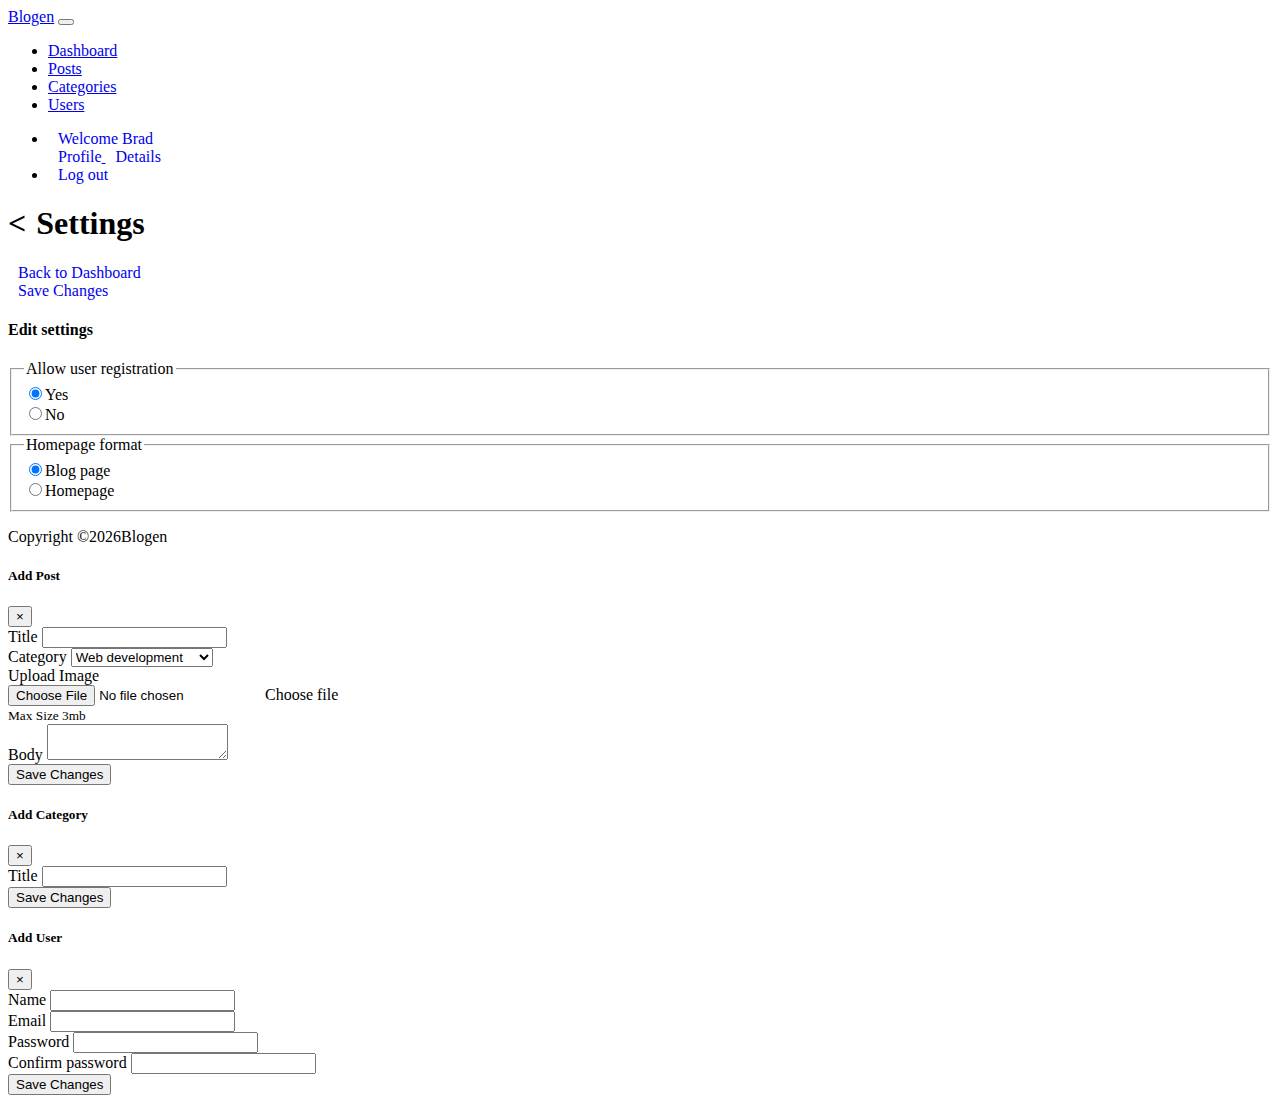
<file: settings.html>
<!DOCTYPE html>
<html lang="en">

<head>
  <meta charset="UTF-8">
  <meta name="viewport" content="width=device-width, initial-scale=1.0">
  <meta http-equiv="X-UA-Compatible" content="ie=edge">
  <link rel="stylesheet" href="https://use.fontawesome.com/releases/v5.0.13/css/all.css" integrity="sha384-DNOHZ68U8hZfKXOrtjWvjxusGo9WQnrNx2sqG0tfsghAvtVlRW3tvkXWZh58N9jp"
    crossorigin="anonymous">
  <link rel="stylesheet" href="https://stackpath.bootstrapcdn.com/bootstrap/4.1.1/css/bootstrap.min.css" integrity="sha384-WskhaSGFgHYWDcbwN70/dfYBj47jz9qbsMId/iRN3ewGhXQFZCSftd1LZCfmhktB"
    crossorigin="anonymous">
  <link rel="stylesheet" href="css/style.css">
  <title>Bootstrap Theme</title>
</head>

<body>
  <!-- START HERE -->
  <nav class="navbar navbar-expand-lg navbar-dark bg-dark p-0">
    <div class="container">
      <a href="index.html" class="navbar-brand">Blogen</a>
      <button class="navbar-toggler" data-toggle="collapse" data-target="#navbarCollapse"><span class="navbar-toggler-icon"></span>
      </button>
      <div class="collapse navbar-collapse" id="navbarCollapse">
        <ul class="navbar-nav">
          <li class="nav-item px-2">
            <a href="index.html" class="nav-link">Dashboard</a>
          </li>
          <li class="nav-item px-2">
            <a href="posts.html" class="nav-link">Posts</a>
          </li>
          <li class="nav-item px-2">
            <a href="categories.html" class="nav-link">Categories</a>
          </li>
          <li class="nav-item px-2">
            <a href="users.html" class="nav-link">Users</a>
          </li>
        </ul>
        <ul class="navbar-nav ml-auto">
          <li class="nav-item dropdown mr-3">
            <a href="#" class="nav-link dropdown-toggle" data-toggle="dropdown">
              <i class="fas fa-user"></i><span class="nav-icon">Welcome Brad</span>
            </a>
            <div class="dropdown-menu">
              <a href="profile.html" class="dropdown-item">
                <i class="fas fa-user-circle"></i><span class="nav-icon">Profile</span>
              </a>
              <a href="settings.html" class="dropdown-item">
                <i class="fas fa-cog"></i><span class="nav-icon">Details</span>
              </a>
            </div>
          </li>
          <li class="nav-item">
            <a href="login.html" class="nav-link">
              <i class="fas fa-user-secret"></i><span class="nav-icon">Log out</span>
            </a>
          </li>
        </ul>
      </div>
    </div>
  </nav>

  <!-- HEADER -->
  <header id="main-header" class="py-2 bg-primary text-white">
    <div class="container">
      <div class="row">
        <div col-md-6>
          <h1><<i class="fas fa-cog"></i><span class="nav-icon">Settings</span></h1>
        </div>
      </div>
    </div>
  </header>

  <!-- ACTIONS -->
  <section id="actions" class="py-4 mb-4 bg-light">
    <div class="container">
      <div class="row">
        <div class="col-md-3">
          <a href="index.html" class="btn btn-outline-secondary btn-block">
            <i class="far fa-arrow-alt-circle-left"></i><span class="nav-icon">Back to Dashboard</span>
          </a>
        </div>
        <div class="col-md-3">
          <a href="index.html" class="btn btn-success btn-block">
            <i class="fas fa-check"></i><span class="nav-icon">Save Changes</span>
          </a>
        </div>
      </div>
    </div>
  </section>

  <!-- SETTINGS -->
 <section id="settings">
  <div class="container">
    <div class="row">
      <div class="col">
        <div class="card">
          <div class="card-header">
            <h4>Edit settings</h4>
            <div class="card-body">
              <form>
                <fieldset class="form-group">
                  <legend>Allow user registration</legend>
                  <div class="form-check">
                    <label class="form-check-label">
                    <input type="radio" class="form-check-input" value="Yes" checked>Yes
                    </label>
                  </div>
                  <div class="form-check">
                    <label class="form-check-label">
                    <input type="radio" class="form-check-input" value="No">No
                    </label>
                  </div>
                </fieldset>
                <fieldset class="form-group">
                  <legend>Homepage format</legend>
                  <div class="form-check">
                    <label class="form-check-label">
                    <input type="radio" class="form-check-input" value="posts" checked>Blog page
                    </label>
                  </div>
                  <div class="form-check">
                    <label class="form-check-label">
                    <input type="radio" class="form-check-input" value="page">Homepage
                    </label>
                  </div>
                </fieldset>
              </form>
            </div>
          </div>
        </div>
      </div>
    </div>
  </div>
 </section>

 <!-- FOOTER -->
 <footer id="main-footer" class="bg-dark text-white mt-5 p-5">
  <div class="container">
    <div class="row">
      <div class="col">
        <p class="lead text-center">
          Copyright &copy;<span id="year"></span>Blogen
        </p>
      </div>
    </div>
  </div>
 </footer>

  <!-- MODALS -->
  <!-- ADD POST MODAL -->
  <div class="modal fade" id="addPostModal">
    <div class="modal-dialog modal-lg">
      <div class="modal-content">
        <div class="modal-header bg-primary text-white">
          <h5 class="modal-title">Add Post</h5>
          <button class="close" data-dismiss="modal"><span>&times;</span>
          </button>
        </div>
        <div class="modal-body">
          <form>
            <div class="form-group">
              <label for="title">Title</label>
              <input type="text" class="form-control">
            </div>
            <div class="form-group">
              <label for="category">Category</label>
              <select class="form-control">
                <option value="">Web development</option>
                <option value=""> Tech gadgets</option>
                <option value=""> Business</option>
                <option value="">Health and wellness</option>
              </select>
            </div>
            <div class="form-group">
              <label for="image">Upload Image</label>
              <div class="custom-file">
                <input type="file" class="custom-file-input" id="image">
                <label for="image" class="custom-file-label"> Choose file</label>
              </div>
              <small class="form-text text-muted">Max Size 3mb</small>
            </div>
            <div class="form-group">
              <label for="body">Body</label>
              <textarea name="editor1" class="form-control"></textarea>
            </div>
          </form>
        </div>
        <div class="modal-footer">
          <button class="btn btn-primary" data-dismiss="modal">Save Changes</button>
        </div>
      </div>
    </div>
  </div>

    <!-- ADD CATEGORY MODAL -->
  <div class="modal fade" id="addCategoryModal">
    <div class="modal-dialog modal-lg">
      <div class="modal-content">
        <div class="modal-header bg-success text-white">
          <h5 class="modal-title">Add Category</h5>
          <button class="close" data-dismiss="modal"><span>&times;</span>
          </button>
        </div>
        <div class="modal-body">
          <form>
            <div class="form-group">
              <label for="title">Title</label>
              <input type="text" class="form-control">
            </div>
          </form>
        </div>
        <div class="modal-footer">
          <button class="btn btn-success" data-dismiss="modal">Save Changes</button>
        </div>
      </div>
    </div>
  </div>

    <!-- ADD USER MODAL -->
  <div class="modal fade" id="addUserModal">
    <div class="modal-dialog modal-lg">
      <div class="modal-content">
        <div class="modal-header bg-warning text-white">
          <h5 class="modal-title">Add User</h5>
          <button class="close" data-dismiss="modal"><span>&times;</span>
          </button>
        </div>
        <div class="modal-body">
          <form>
            <div class="form-group">
              <label for="name">Name</label>
              <input type="text" class="form-control">
            </div>
            <div class="form-group">
              <label for="name">Email</label>
              <input type="email" class="form-control">
            </div>
            <div class="form-group">
              <label for="password">Password</label>
              <input type="password" class="form-control">
            </div>
            <div class="form-group">
              <label for="password2">Confirm password</label>
              <input type="password" class="form-control">
            </div>
          </form>
        </div>
        <div class="modal-footer">
          <button class="btn btn-warning" data-dismiss="modal">Save Changes</button>
        </div>
      </div>
    </div>
  </div>



  <script src="http://code.jquery.com/jquery-3.3.1.min.js" integrity="sha256-FgpCb/KJQlLNfOu91ta32o/NMZxltwRo8QtmkMRdAu8="
    crossorigin="anonymous"></script>
  <script src="https://cdnjs.cloudflare.com/ajax/libs/popper.js/1.14.3/umd/popper.min.js" integrity="sha384-ZMP7rVo3mIykV+2+9J3UJ46jBk0WLaUAdn689aCwoqbBJiSnjAK/l8WvCWPIPm49"
    crossorigin="anonymous"></script>
  <script src="https://stackpath.bootstrapcdn.com/bootstrap/4.1.1/js/bootstrap.min.js" integrity="sha384-smHYKdLADwkXOn1EmN1qk/HfnUcbVRZyYmZ4qpPea6sjB/pTJ0euyQp0Mk8ck+5T"
    crossorigin="anonymous"></script>
<script src="https://cdn.ckeditor.com/4.9.2/standard/ckeditor.js"></script>
  <script>
    // Get the current year for the copyright
    $('#year').text(new Date().getFullYear());
    CKEDITOR.replace('editor1');
  </script>
</body>

</html>
</file>
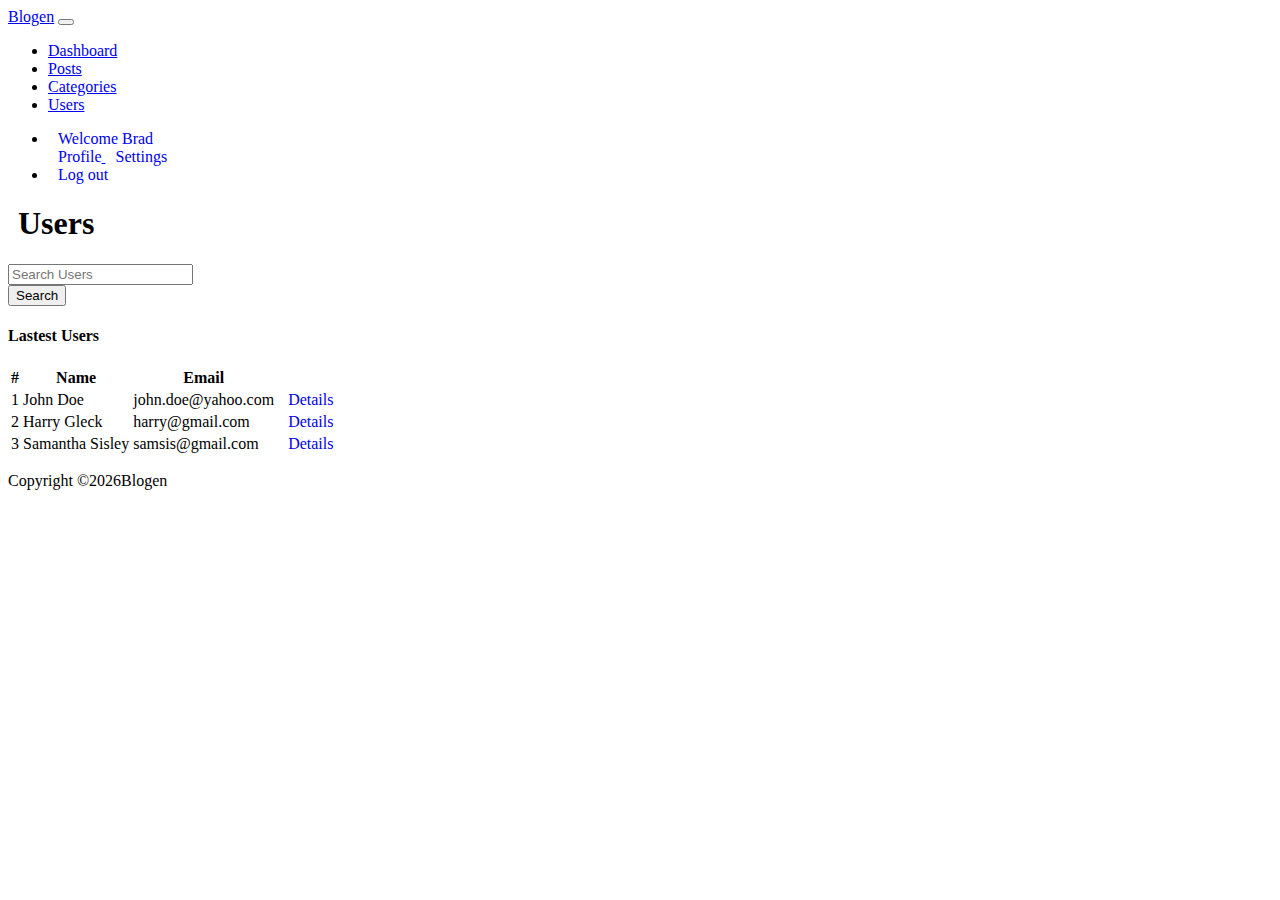
<file: users.html>
<!DOCTYPE html>
<html lang="en">

<head>
  <meta charset="UTF-8">
  <meta name="viewport" content="width=device-width, initial-scale=1.0">
  <meta http-equiv="X-UA-Compatible" content="ie=edge">
  <link rel="stylesheet" href="https://use.fontawesome.com/releases/v5.0.13/css/all.css" integrity="sha384-DNOHZ68U8hZfKXOrtjWvjxusGo9WQnrNx2sqG0tfsghAvtVlRW3tvkXWZh58N9jp"
    crossorigin="anonymous">
  <link rel="stylesheet" href="https://stackpath.bootstrapcdn.com/bootstrap/4.1.1/css/bootstrap.min.css" integrity="sha384-WskhaSGFgHYWDcbwN70/dfYBj47jz9qbsMId/iRN3ewGhXQFZCSftd1LZCfmhktB"
    crossorigin="anonymous">
  <link rel="stylesheet" href="css/style.css">
  <title>Bootstrap Theme</title>
</head>

<body>
  <!-- START HERE -->
  <nav class="navbar navbar-expand-lg navbar-dark bg-dark p-0">
    <div class="container">
      <a href="index.html" class="navbar-brand">Blogen</a>
      <button class="navbar-toggler" data-toggle="collapse" data-target="#navbarCollapse"><span class="navbar-toggler-icon"></span>
      </button>
      <div class="collapse navbar-collapse" id="navbarCollapse">
        <ul class="navbar-nav">
          <li class="nav-item px-2">
            <a href="index.html" class="nav-link">Dashboard</a>
          </li>
          <li class="nav-item px-2">
            <a href="posts.html" class="nav-link">Posts</a>
          </li>
          <li class="nav-item px-2">
            <a href="categories.html" class="nav-link">Categories</a>
          </li>
          <li class="nav-item px-2">
            <a href="users.html" class="nav-link active">Users</a>
          </li>
        </ul>
        <ul class="navbar-nav ml-auto">
          <li class="nav-item dropdown mr-3">
            <a href="#" class="nav-link dropdown-toggle" data-toggle="dropdown">
              <i class="fas fa-user"></i><span class="nav-icon">Welcome Brad</span>
            </a>
            <div class="dropdown-menu">
              <a href="profile.html" class="dropdown-item">
                <i class="fas fa-user-circle"></i><span class="nav-icon">Profile</span>
              </a>
              <a href="settings.html" class="dropdown-item">
                <i class="fas fa-cog"></i><span class="nav-icon">Settings</span>
              </a>
            </div>
          </li>
          <li class="nav-item">
            <a href="login.html" class="nav-link">
              <i class="fas fa-user-secret"></i><span class="nav-icon">Log out</span>
            </a>
          </li>
        </ul>
      </div>
    </div>
  </nav>

  <!-- HEADER -->
  <header id="main-header" class="py-2 bg-warning text-white">
    <div class="container">
      <div class="row">
        <div col-md-6>
          <h1><i class="fas fa-users"></i><span class="nav-icon">Users</span></h1>
        </div>
      </div>
    </div>
  </header>

  <!-- SEARCH -->
  <section id="search" class="py-4 mb-4 bg-light">
    <div class="container">
      <div class="row">
        <div class="col-md-6 ml-auto">
          <div class="input-group">
            <input type="text" class="form-control" placeholder="Search Users">
            <div class="input-group-append">
              <button class="btn btn-warning">Search</button>
            </div>
          </div>
        </div>
      </div>
    </div>
  </section>

  <!-- USERS -->
 <section id="posts">
  <div class="container">
    <div class="row">
      <div class="col">
        <div class="card">
          <div class="card-header">
            <h4>Lastest Users</h4>
          </div>
          <table class="table table-striped">
            <thead class="thead-dark">
              <tr>
                <th>#</th>
                <th>Name</th>
                <th>Email</th>
                <th></th>
              </tr>
            </thead>
            <tbody>
              <tr>
                <td>1</td>
                <td>John Doe</td>
                <td>john.doe@yahoo.com</td>
                <td>
                  <a href="details.html" class="btn btn-secondary">
                    <i class="fas fa-angle-double-right"></i><span class="nav-icon">Details</span>
                  </a>
                </td>
              </tr>
              <tr>
                <td>2</td>
                <td>Harry Gleck</td>
                <td>harry@gmail.com</td>
                <td>
                  <a href="details.html" class="btn btn-secondary">
                    <i class="fas fa-angle-double-right"></i><span class="nav-icon">Details</span>
                  </a>
                </td>
              </tr>
              <tr>
                <td>3</td>
                <td>Samantha Sisley</td>
                <td>samsis@gmail.com</td>
                <td>
                  <a href="details.html" class="btn btn-secondary">
                    <i class="fas fa-angle-double-right"></i><span class="nav-icon">Details</span>
                  </a>
                </td>
              </tr>
            </tbody>
          </table>
        </div>
      </div>
    </div>
  </div>
 </section>

 <!-- FOOTER -->
 <footer id="main-footer" class="bg-dark text-white mt-5 p-5">
  <div class="container">
    <div class="row">
      <div class="col">
        <p class="lead text-center">
          Copyright &copy;<span id="year"></span>Blogen
        </p>
      </div>
    </div>
  </div>
 </footer>





  <script src="http://code.jquery.com/jquery-3.3.1.min.js" integrity="sha256-FgpCb/KJQlLNfOu91ta32o/NMZxltwRo8QtmkMRdAu8="
    crossorigin="anonymous"></script>
  <script src="https://cdnjs.cloudflare.com/ajax/libs/popper.js/1.14.3/umd/popper.min.js" integrity="sha384-ZMP7rVo3mIykV+2+9J3UJ46jBk0WLaUAdn689aCwoqbBJiSnjAK/l8WvCWPIPm49"
    crossorigin="anonymous"></script>
  <script src="https://stackpath.bootstrapcdn.com/bootstrap/4.1.1/js/bootstrap.min.js" integrity="sha384-smHYKdLADwkXOn1EmN1qk/HfnUcbVRZyYmZ4qpPea6sjB/pTJ0euyQp0Mk8ck+5T"
    crossorigin="anonymous"></script>

  <script>
    // Get the current year for the copyright
    $('#year').text(new Date().getFullYear());
  </script>
</body>

</html>
</file>
<file: css/style.css>
.nav-icon {
  display: inline-block;
  padding-left: 10px;
}
</file>
